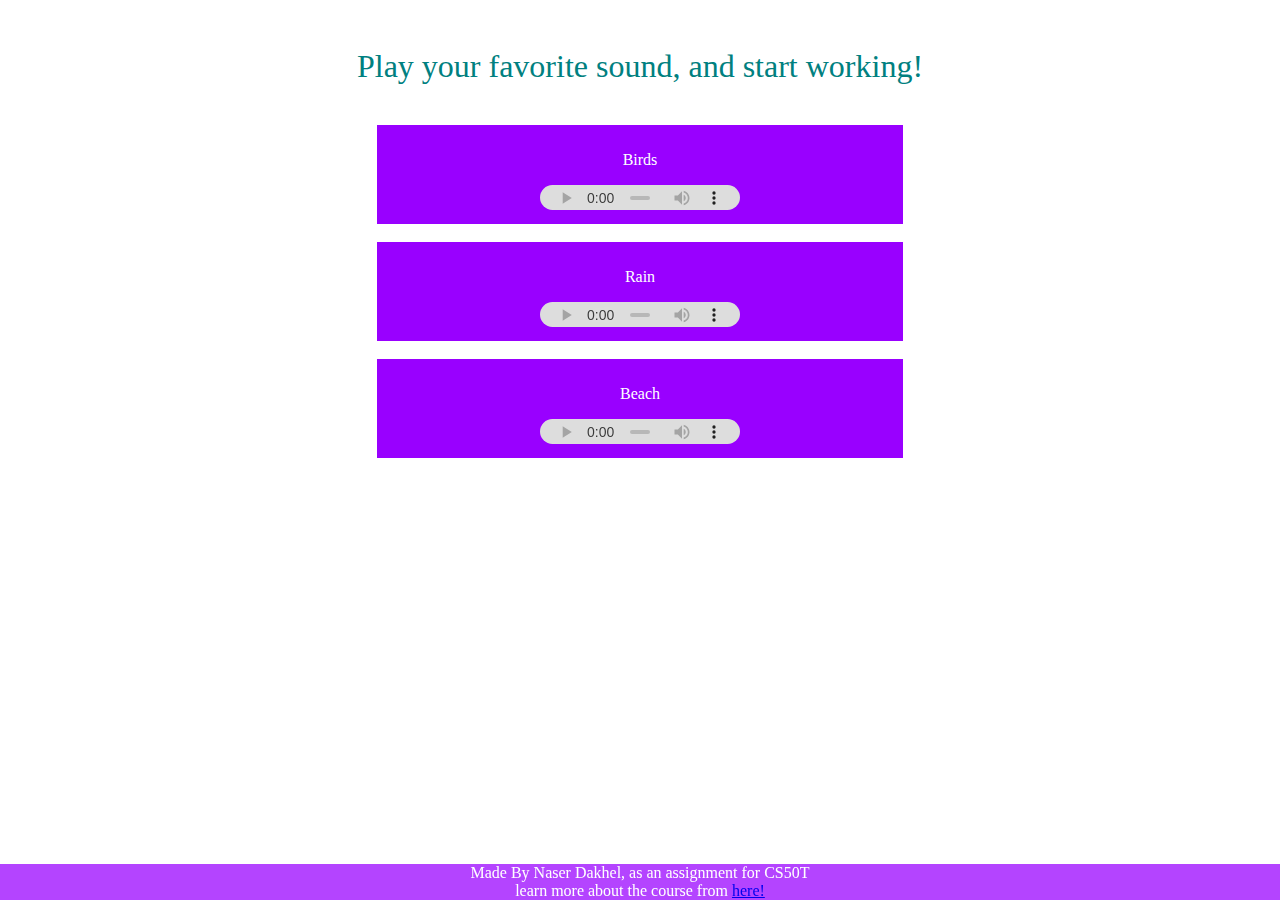
<file: index.html>
<!DOCTYPE html>
<html>

<head>
	<meta charset="utf-8">
	<meta name="viewport" content="width=device-width">
	<title>Ambient Sound Player</title>
	<link href="style.css" rel="stylesheet" type="text/css" />
</head>

<body>
  <header>
    Play your favorite sound, and start working!
  </header>

	<dev class="block">
        <p class="title">
            Birds
        </p>
		<audio controls loop="loop">
			<source src="https://freesound.org/people/klankbeeld/sounds/530415/download/530415__klankbeeld__forest-summer-roond-020-200619-0186.wav" type="audio/wav"> 
      Sorry, your browser doesn't support this file
		</audio>
    </dev>
    
    <br/>

	<dev class="block">
        <p class="title">
            Rain
        </p>
		<audio controls loop="loop">
			<source src="https://freesound.org/people/cabled_mess/sounds/332250/download/332250__cabled-mess__flowing-water.wav" type="audio/wav"> 
      Sorry, your browser doesn't support this file
		</audio>
	</dev>

    <br/>

	<dev class="block">
        <p class="title">
            Beach
        </p>
		<audio controls loop="loop">
			<source src="https://freesound.org/people/szegvari/sounds/530699/download/530699__szegvari__water-wave-beach-field-recording-200815-0036.wav" type="audio/wav"> 
      Sorry, your browser doesn't support this file
		</audio>
    </dev>
    
    <footer>
        Made By Naser Dakhel, as an assignment for CS50T
        <br>learn more about the course from <a href="./cs50t.html">here!</a>
    </footer>

</body>

</html>
</file>
<file: style.css>
audio {
    filter: sepia(20%) saturate(70%) grayscale(1) contrast(99%) invert(12%);
    width: 200px;
    height: 25px;
}

.block
{
    margin: auto;
    width: 50%;
    padding: 10px;
    background-color: #9900ff;
    text-align: center;
    display: block;
    margin-left: auto;
    margin-right: auto;
    width: 40%;
}

header
{

    color: teal;
    font-size: xx-large;
    align-content: center;
    font-family: Roboto;
    padding: 40px;
    text-align: center;
    
}

.title
{
    font-family: Roboto;
    color: #ffffff;

}

footer
{
    font-family: Roboto;
    position: fixed;
    left: 0;
    bottom: 0;
    width: 100%;
    background-color: #9900ffbb;
    color: white;
    text-align: center;
}

.right {
    float: right;
    width: 700px;
    padding: 10px;
  }

.left
{
    font-family: Roboto;
    font-size: 15px;
    float: left;
    width: 400px;
    padding: 100px;
}

.center
{
    padding-top: 100px;

}
</file>
